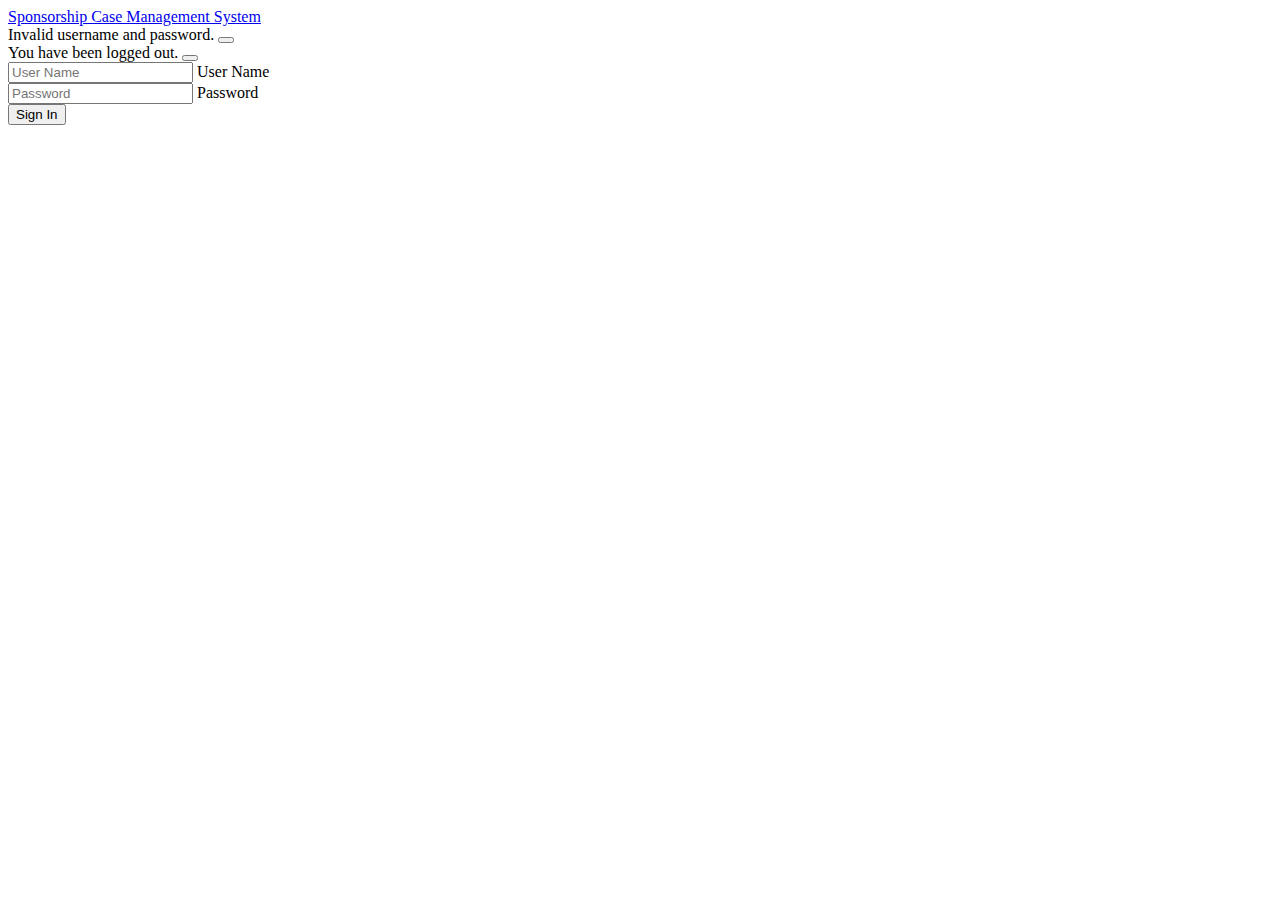
<file: src/main/resources/templates/login.html>
<!DOCTYPE html>
<html xmlns="http://www.w3.org/1999/xhtml" xmlns:th="https://www.thymeleaf.org"
>
<head>
    <title>Login</title>
    <th:block th:include="fragments/layout.html :: headerfiles"></th:block>
</head>
<body>

<nav class="navbar navbar-expand-lg navbar-light bg-light">
    <div class="container-fluid">
        <a class="navbar-brand" href="/">Sponsorship Case Management System</a>
    </div>
</nav>

<div class="container h-100 mt-5">
    <div th:if="${param.error}" class="alert alert-danger alert-dismissible fade show" role="alert">
        Invalid username and password.
        <button type="button" class="btn-close" data-bs-dismiss="alert" aria-label="Close"></button>
    </div>
    <div th:if="${param.logout}" class="alert alert-info alert-dismissible fade show" role="alert">
        You have been logged out.
        <button type="button" class="btn-close" data-bs-dismiss="alert" aria-label="Close"></button>
    </div>

    <div class="card text-center mx-auto" style="max-width:500px">
        <div class="card-body">
            <form th:action="@{/login}" method="post">
                <div class="form-floating mb-3">
                    <input id="username" type="text" name="username" class="form-control"
                           placeholder="User Name"
                    />
                    <label for="username" class="form-label">User Name</label>
                </div>
                <div class="form-floating mb-3">
                    <input id="password" type="password" name="password" class="form-control"
                           placeholder="Password"
                    />
                    <label for="password" class="form-label">Password</label>
                </div>
                <div>
                    <input type="submit" value="Sign In" class="btn btn-success"/>
                </div>
            </form>
        </div>
    </div>
</div>


<div th:replace="fragments/layout.html :: footer"></div>
</body>
</html>
</file>
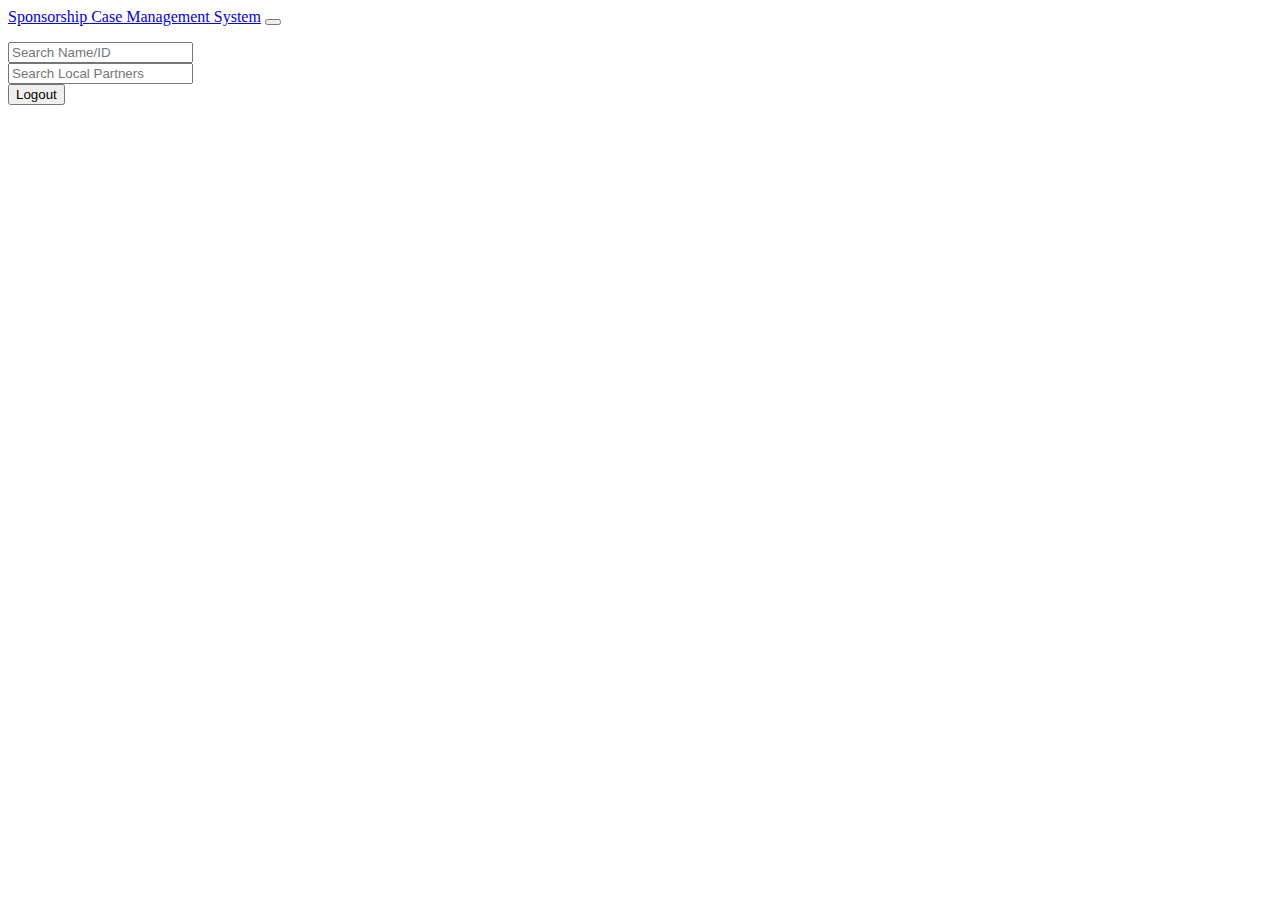
<file: src/main/resources/templates/fragments/layout.html>
<!DOCTYPE HTML>
<html xmlns:th="http://www.thymeleaf.org" lang="en">
<head th:fragment="headerfiles">
    <meta charset="UTF-8" />
    <meta http-equiv="Content-Type" content="text/html; charset=UTF-8" />
    <meta name="viewport" content="width=device-width, initial-scale=1">
    <link href="https://cdn.jsdelivr.net/npm/bootstrap@5.0.1/dist/css/bootstrap.min.css" rel="stylesheet" integrity="sha384-+0n0xVW2eSR5OomGNYDnhzAbDsOXxcvSN1TPprVMTNDbiYZCxYbOOl7+AMvyTG2x" crossorigin="anonymous">
    <link rel="stylesheet" href="https://cdnjs.cloudflare.com/ajax/libs/font-awesome/4.7.0/css/font-awesome.min.css">
    <!-- <link th:href="@{/css/layout.css}" rel="stylesheet"> -->
    <!--<script type="text/javascript" th:src="@{/js/partnersSearchBar.js}"></script> -->
   <!-- <script type="text/javascript" th:src="@{/js/childSearchBar.js}"></script>  -->
    <script src="https://ajax.googleapis.com/ajax/libs/jquery/1.11.1/jquery.min.js"></script>
</head>
<body>
<div th:fragment="header" class="mb-3">
    <nav class="navbar navbar-expand-lg navbar-light bg-light">
        <div class="container-fluid">
            <a class="navbar-brand" href="/">Sponsorship Case Management System</a>
            <button class="navbar-toggler" type="button" data-bs-toggle="collapse" data-bs-target="#navbarSupportedContent" aria-controls="navbarSupportedContent" aria-expanded="false" aria-label="Toggle navigation">
                <span class="navbar-toggler-icon"></span>
            </button>
            <div class="collapse navbar-collapse" id="navbarSupportedContent">
                <ul class="navbar-nav me-auto mb-2 mb-lg-0">
                    
                </ul>
              <form autocomplete="off" action="" th:id="searchForm">
                <div class="autocomplete">
                    <input th:id="searchCriteria" type="text" name="searchCriteria"
                           placeholder="Search Name/ID" oninput="callSearch()">
                </div>
                </form>
                <form autocomplete="off" action="">
                    <div class="autocomplete">
                      <input id="localPartnersSearchBar" type="text" name="localPartnersSearchBar" placeholder="Search Local Partners">
                    </div>
                </form>

                <form th:action="@{/logout}" method="post">
                    <button type="submit" value="Sign Out" id="logout_button" class="btn btn-primary">Logout</button>
                </form>
                <script th:inline="javascript">
                    function callSearch() {
                        let searchCriteria = document.getElementById("searchCriteria").value;
                        if (searchCriteria.length > 3) {
                            let URL = window.location.origin + "/childfund/child/childSearch?searchCriteria=" + unescape(searchCriteria);
                            $.ajax({
                                    url: URL,
                                    type: "GET",
                                    success: function (result) {
                                        child_autocomplete(document.getElementById("searchCriteria"), result)

                                    }
                                }
                            )
                        }
                    }
                </script>
                <script th:inline="javascript">
                    var partners = ["MBALE", "SOROTI", "BUSIA", "LANGO", "ACHOLI", "MASINDI", "KAMPALA", "JINJA", "KIBOGA"];
                    window.onload = autocomplete(document.getElementById("localPartnersSearchBar"), partners);
                </script>
            </div>
        </div>
    </nav>
</div>
<footer th:fragment="footer">
    <script src="https://cdn.jsdelivr.net/npm/bootstrap@5.0.1/dist/js/bootstrap.bundle.min.js" integrity="sha384-gtEjrD/SeCtmISkJkNUaaKMoLD0//ElJ19smozuHV6z3Iehds+3Ulb9Bn9Plx0x4" crossorigin="anonymous"></script>
</footer>
</body>
</html>
</file>
